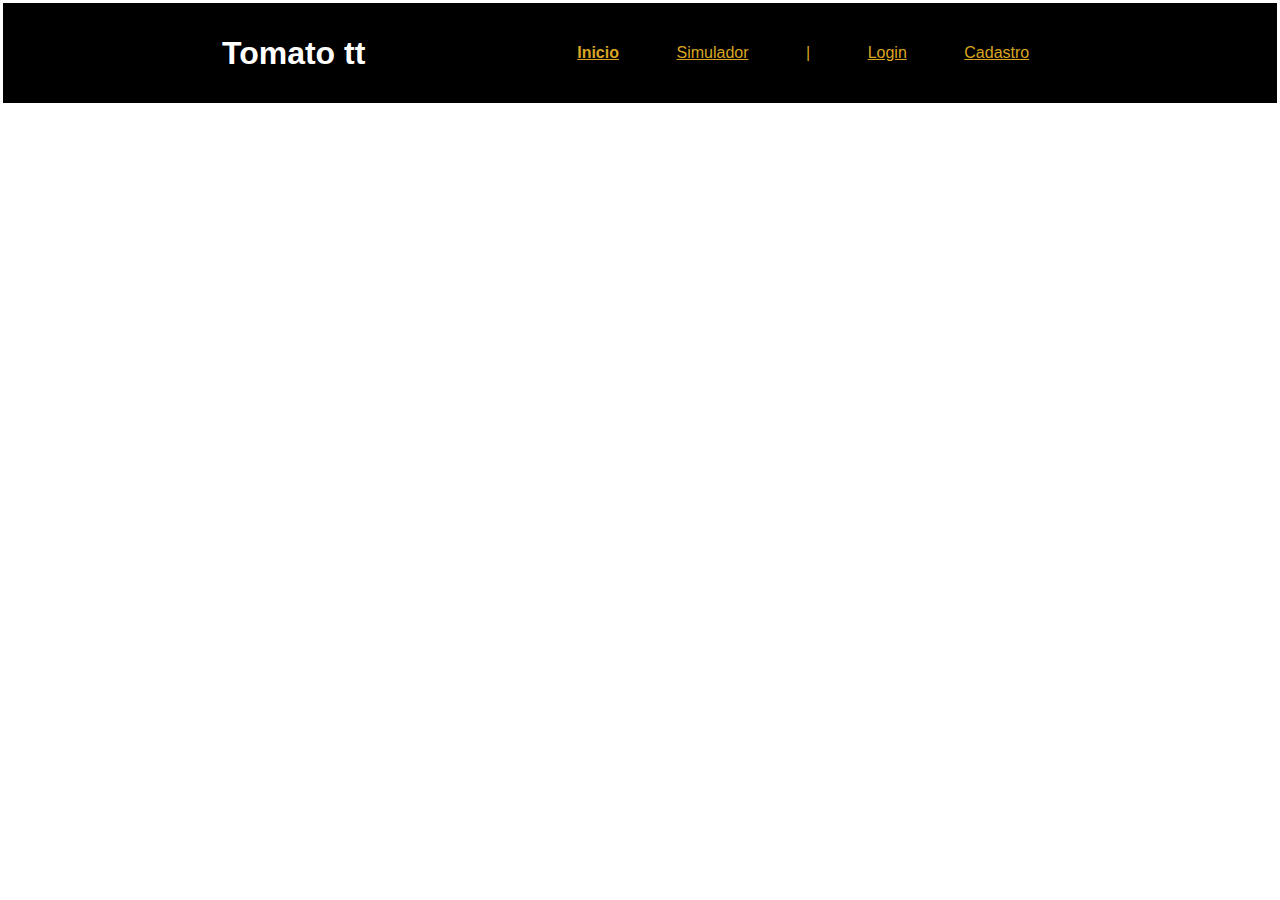
<file: index.html>
<!DOCTYPE html>
<html lang="pt">
<head>
    <meta charset="UTF-8">
    <meta http-equiv="X-UA-Compatible" content="IE=edge">
    <meta name="viewport" content="width=device-width, initial-scale=1.0">
    <title>Inicio</title>
<link rel="stylesheet" href="style.css">
</head>
<body>
    

<div class="header">
    <div class="container">
    <h1><b>Tomato tt</b></h1>
    <ul class="navbar">
        <li class="active"><u>Inicio</u></li>
        <li><u> <a href="https://www.google.com/search?q=google&oq=goo&aqs=chrome.0.0i131i355i433i512j46i131i199i433i465i512j0i131i433i512j69i57j0i433i512j0i512l2j0i433i512j0i131i433i512j0i433i512.4324j0j4&sourceid=chrome&ie=UTF-8">Simulador</a></u></li>
        <li>|</li>
        <li><u>Login</u></li>
        <li><u>Cadastro</u></li>
    </ul>
</div>

</div>
    
</body>
</html>
</file>
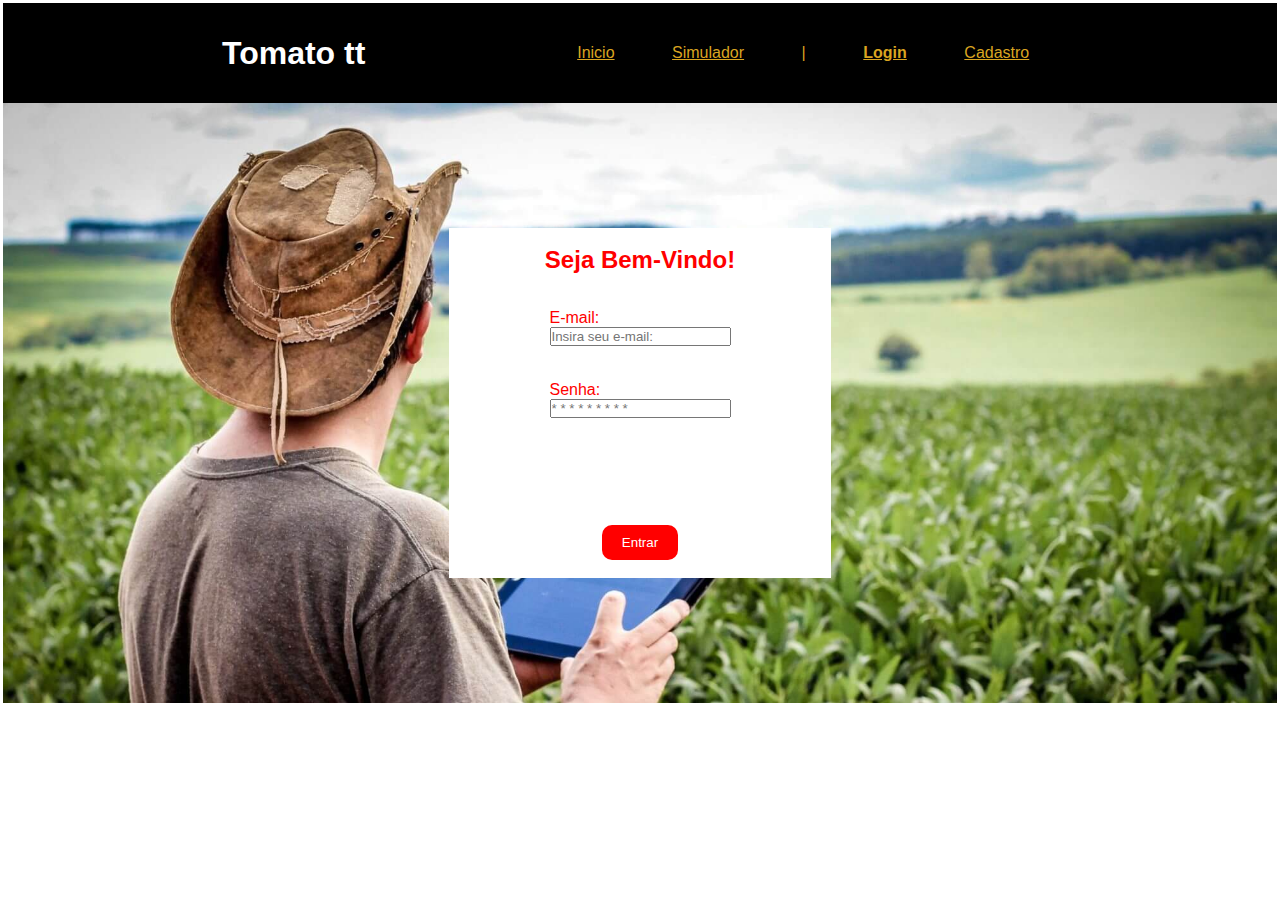
<file: login.html>
<!DOCTYPE html>
<html lang="pt">
<head>
    <meta charset="UTF-8">
    <meta http-equiv="X-UA-Compatible" content="IE=edge">
    <meta name="viewport" content="width=device-width, initial-scale=1.0">
    <title>LOGIN</title>
<link rel="stylesheet" href="style.css">
</head>
<body>
    <div class="header">
        <div class="container">
            <h1><b>Tomato tt</b></h1>
            <ul class="navbar">
                <li><u> <a href="site.html"></a> Inicio</u></li>
                <li><u> <a href="simuladorfinanceiro.html">Simulador</a></u>
                </li>
                <li>|</li>
                <li class="active"><u>Login</u></li>
                <li><u>Cadastro</u></li>
            </ul>
        </div>
        <div class="baner">
    <div class="formlogin">
        <h2>Seja Bem-Vindo!</h2>
        <div>
            <span>E-mail:</span> 
                <input  type="text" placeholder="Insira seu e-mail:">
            </div>
            <div>
               <span>Senha:</span> 
                    <input type="text" placeholder="* * * * * * * * * ">
                </div>
                <br><br>
                <button onclick="entrar">Entrar</button>
        </div>
        </div>
    </div>
</body>
</html>
</file>
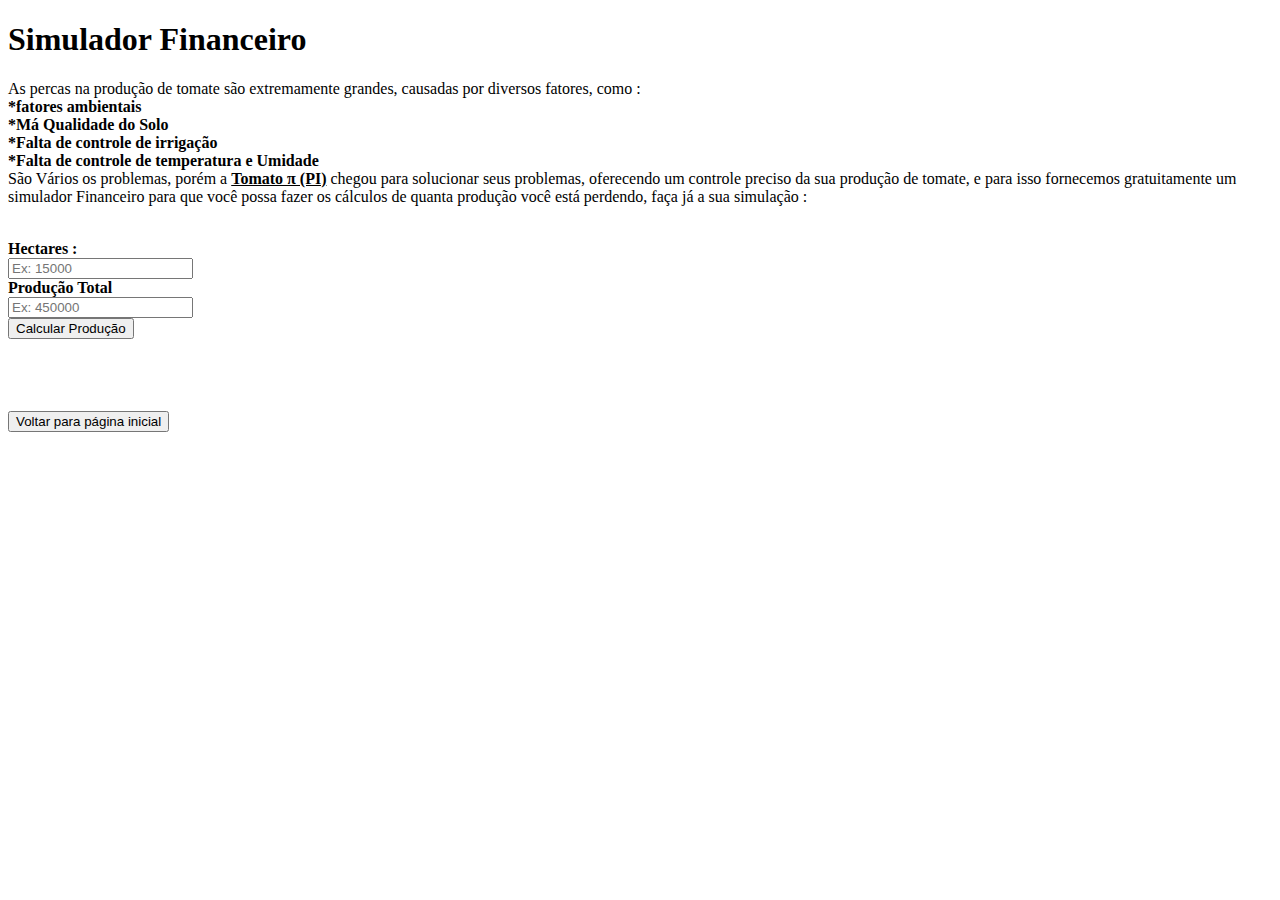
<file: simuladorfinanceiro.html>
<!DOCTYPE html>
<html lang="pt">
<head>
    <meta charset="UTF-8">
    <meta http-equiv="X-UA-Compatible" content="IE=edge">
    <meta name="viewport" content="width=device-width, initial-scale=1.0">
    <title>Tomato π</title>
</head>
<body>
    <h1>Simulador Financeiro</h1>
    <p> As percas na produção de tomate são extremamente grandes, causadas por diversos fatores, como : <br>
    <b>*fatores ambientais </b><br>
    <b>*Má Qualidade do Solo </b><br>
    <b>*Falta de controle de irrigação </b><br>
    <b>*Falta de controle de temperatura e Umidade </b><br>
    São Vários os problemas, porém a <b><u>Tomato π (PI)</b></u> chegou para solucionar seus problemas, oferecendo
    um controle preciso da sua produção de tomate, e para isso fornecemos gratuitamente um simulador Financeiro
    para que você possa fazer os cálculos de quanta produção você está perdendo, faça já a sua simulação : <br><br>
    </p>
    <b>Hectares :</b><br>   
    <input id="Hectare" type="text" placeholder="Ex: 15000"><br>
    <b>Produção Total</b><br>
    <input id="PT" type="text" placeholder="Ex: 450000"><br>

    <button id="Prod" onclick="Perda()">Calcular Produção</button><br>
    <button id="TPI" style="display: none;" onclick="Tomato()">Calcular Produção com TomatoPI</button><br>

    <div id="Perdas"></div>
    <div id="TomatoPI" style="display: none;"></div>
     
    <br><br><br>
    <a href="index.html"><button>Voltar para página inicial</button></a>
    

    
 

</body>
</html>
<script>
    function Perda() {
        var h = Number (Hectare.value)
        var pt = Number (PT.value)
        var ph = pt/h
        var pte = ph 
        var pto = ph*0.60
        var pd = ph*0.40
        var bg = (pto*100)/ph
        var bb = 100
        var barraR = (pd*100)/ph 
    Perdas.innerHTML = `Produção Total Esperada por hectare : ${pte.toFixed(2)}kg/ha <br>
    Produção Total Obtida por hectare : ${pto.toFixed(2)}kg/ha <br>
    Perdas por hectare : ${pd.toFixed(2)}kg/ha <br>`

    Perdas.innerHTML += `<div style="background-color: blue;height: 30px;width: ${bb}%;"></div>
                         <div style="background-color: green;height: 30px;width: ${bg}%;"></div>
                         <div style="background-color: red;height: 30px;width: ${barraR}%;"></div>`
                         
        TPI.style.display = 'Block'
        Prod.style.display = 'None'
    }
    function Tomato() {
        var h = Number (Hectare.value)
        var pt = Number (PT.value)
        var ph = pt/h
        var pte = ph 
        var pto = ph*0.85
        var pd = ph*0.15
        var bg = (pto*100)/ph
        var bb = 100
        var barraR = (pd*100)/ph 
        Perdas.style.display = 'block'
        TomatoPI.style.display = 'block'
        TomatoPI.innerHTML = `Produção Total Esperada por hectare : ${pte.toFixed(2)}kg/ha <br>
    Produção Total Obtida por hectare : ${pto.toFixed(2)}kg/ha <br>
    Perdas por hectare : ${pd.toFixed(2)}kg/ha <br>`

        TomatoPI.innerHTML += `<div style="background-color: blue;height: 30px;width: ${bb}%;"></div>
                         <div style="background-color: green;height: 30px;width: ${bg}%;"></div>
                         <div style="background-color: red;height: 30px;width: ${barraR}%;"></div>`
    }
</script>
</file>
<file: style.css>
*{
    margin: 0;
    padding: 0;
    font-family: Arial, Helvetica, sans-serif;
    }
.header{
    height: 100px;
    background-color: black;
    border: white 3px solid;
}

.container{
    width: 80%;
    height: 100%;
    
    margin: auto;
    color: goldenrod;
}

.header .container{
    display: flex;
    justify-content: space-around;
    align-items: center;

}

.proposito .container .mvv{
    margin-top: 50px;
    width: 100%;
    

}
.proposito .container h2{
    color: black;
}

.navbar{
    background-color: black;
    width: 50%;
    display: flex;
    flex-direction: row;
    list-style: none;
    justify-content: space-around;
}

.header h1{
     color: white;
     background-image: url(https://raw.githubusercontent.com/nsmarcusvini/TomatoTT-Sprint2/main/logo%20final.png?token=AVHI7GU62JI3LQF647XB2L3BLMHC2); 
}
.navbar li{
    font-weight: lighter;
     color: goldenrod; 
}

.navbar .active {
    font-weight: bolder;
}
.navbar li a{
    text-decoration: none;
    color: goldenrod;
}

.baner{
    height: 600px;
    background-color: red;
    background-image: url('imgagricultura.jpeg');
    background-size: cover;
    justify-content: center;
    display: flex;
    align-items: center;

}


.msg{
    color: white;
    font-size: 30px;
    width: 10%;
    margin-right: 250px;
}
.msg span{
    font-weight: bolder;
}

.proposito{
    height: 450px;
    background-color: white;
}
.proposito .container .mvv img{
    height: 100px;
    width: 100px;
    }
    .proposito .container .mvv{
        display: flex;
        justify-content: space-between;
        margin-top: 20px;
    }
    .proposito .container{
        display: flex;
        flex-direction: column;
        justify-content: center;
        align-items: center;
    }
    .proposito .container h3{
        font-weight: bolder;
        margin: 25px 0;
        font-weight: bolder;
    }

    .proposito .container .mvv div{
        display: flex;
        flex-direction: column;
        justify-content: center;
        align-items: center;
        width: 25vw;
        text-align: center;   
    }
    .footer{
        background-color: black;
        height: 150px;
        display: flex;
        justify-content: center;
        align-items: center;
    }
    .footer p{
        color: white;
    }


    .baner .formlogin{
        background-color: white;
        height: 350px;
        width: 30%;
        display: flex;
        justify-content: space-around;
        align-items: center;
        flex-direction: column;    
    }
    .baner .formlogin h2 {
        color: red;
    }


    .baner .formlogin div{
        display: flex;
        flex-direction: column;
    }
    

    .baner .formlogin span{
        color: red;

    }

.banerr .formlogin div input{
    border: 2px solid red;
    border-radius: 10px;
    padding: 10px;
}
.baner .formlogin button{
    background-color: red;
    color: white;
    border:none;
    padding: 10px 20px;
    border-radius: 10px;
}
.img h1{
    background-image: url(https://raw.githubusercontent.com/nsmarcusvini/TomatoTT-Sprint2/main/logo%20final.png?token=AVHI7GVPLDVFZ7DOPNNZV7TBLMVSI);
}
</file>
